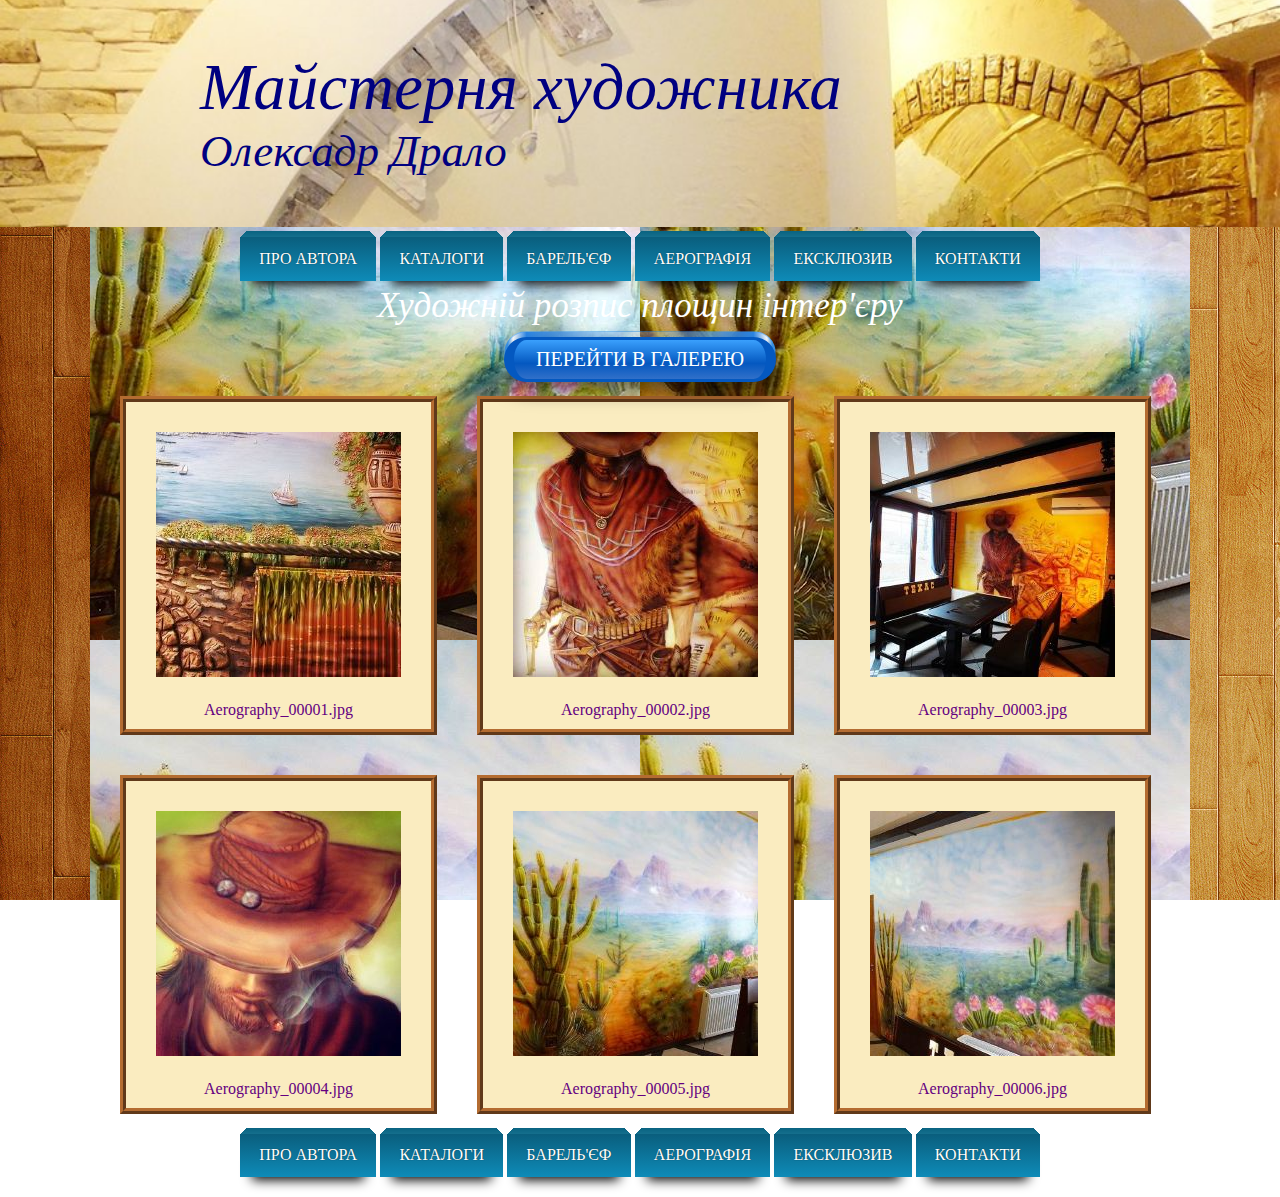
<file: Aero_file.html>
<!DOCTYPE html> 
<html lang="uk">          
<head>
	      <title>aero_file</title>
		  <meta charset="utf-8" >
		  <link href="style.css" type="text/css" rel="stylesheet">
</head>

    <body>
        <header>
		<h1>Майстерня художника</h1>
		<h2>Олексадр Драло</h2>
	    </header>
	<div class="catalog" id="fon_aero">	
	<div class="bottom">
	    <a href="index.html"           class="button23">ПРО АВТОРА</a>
	    <a href="index_works.html"     class="button23">КАТАЛОГИ  </a>
	    <a href="bas_relief_file.html" class="button23">БАРЕЛЬ'ЄФ </a>
		<a href="Aero_file.html"       class="button23">АЕРОГРАФІЯ</a>
		<a href="Products_file.html"   class="button23">ЕКСКЛЮЗИВ </a>
	    <a href="contact.html"         class="button23">КОНТАКТИ  </a>
	</div> 
	<h3 class="h3">Художній розпис площин інтер'єру</h3>
		 <div><a href="Aero_gallery.html" class="button2" tabindex="0"> ПЕРЕЙТИ В ГАЛЕРЕЮ...</a></div>

    <a href="aero_catalog/Aerography_00001.jpg">
	<div class="border_catalog"><img src="aero/Aerography_00001.jpg" alt="Aerography_00001.jpg">
	Aerography_00001.jpg</div></a>
	<a href="aero_catalog/Aerography_00002.jpg">
	<div class="border_catalog"><img src="aero/Aerography_00002.jpg" alt="Aerography_00001.jpg">
	Aerography_00002.jpg</div></a>
	<a href="aero_catalog/Aerography_00003.jpg">
	<div class="border_catalog"><img src="aero/Aerography_00003.jpg" alt="Aerography_00001.jpg">
	Aerography_00003.jpg</div></a>
	<a href="aero_catalog/Aerography_00004.jpg">
	<div class="border_catalog"><img src="aero/Aerography_00004.jpg" alt="Aerography_00001.jpg">
	Aerography_00004.jpg</div></a>
	<a href="aero_catalog/Aerography_00005.jpg">
	<div class="border_catalog"><img src="aero/Aerography_00005.jpg" alt="Aerography_00001.jpg">
	Aerography_00005.jpg</div></a>
	<a href="aero_catalog/Aerography_00006.jpg">
	<div class="border_catalog"><img src="aero/Aerography_00006.jpg" alt="Aerography_00001.jpg">
	Aerography_00006.jpg</div></a>
	
	<div class="bottom">
	    <a href="index.html"           class="button23">ПРО АВТОРА</a>
	    <a href="index_works.html"     class="button23">КАТАЛОГИ  </a>
	    <a href="bas_relief_file.html" class="button23">БАРЕЛЬ'ЄФ </a>
		<a href="Aero_file.html"       class="button23">АЕРОГРАФІЯ</a>
		<a href="Products_file.html"   class="button23">ЕКСКЛЮЗИВ </a>
	    <a href="contact.html"         class="button23">КОНТАКТИ  </a>
	</div> 
 
	
	
	</div>   
    </body>
</html>
</file>
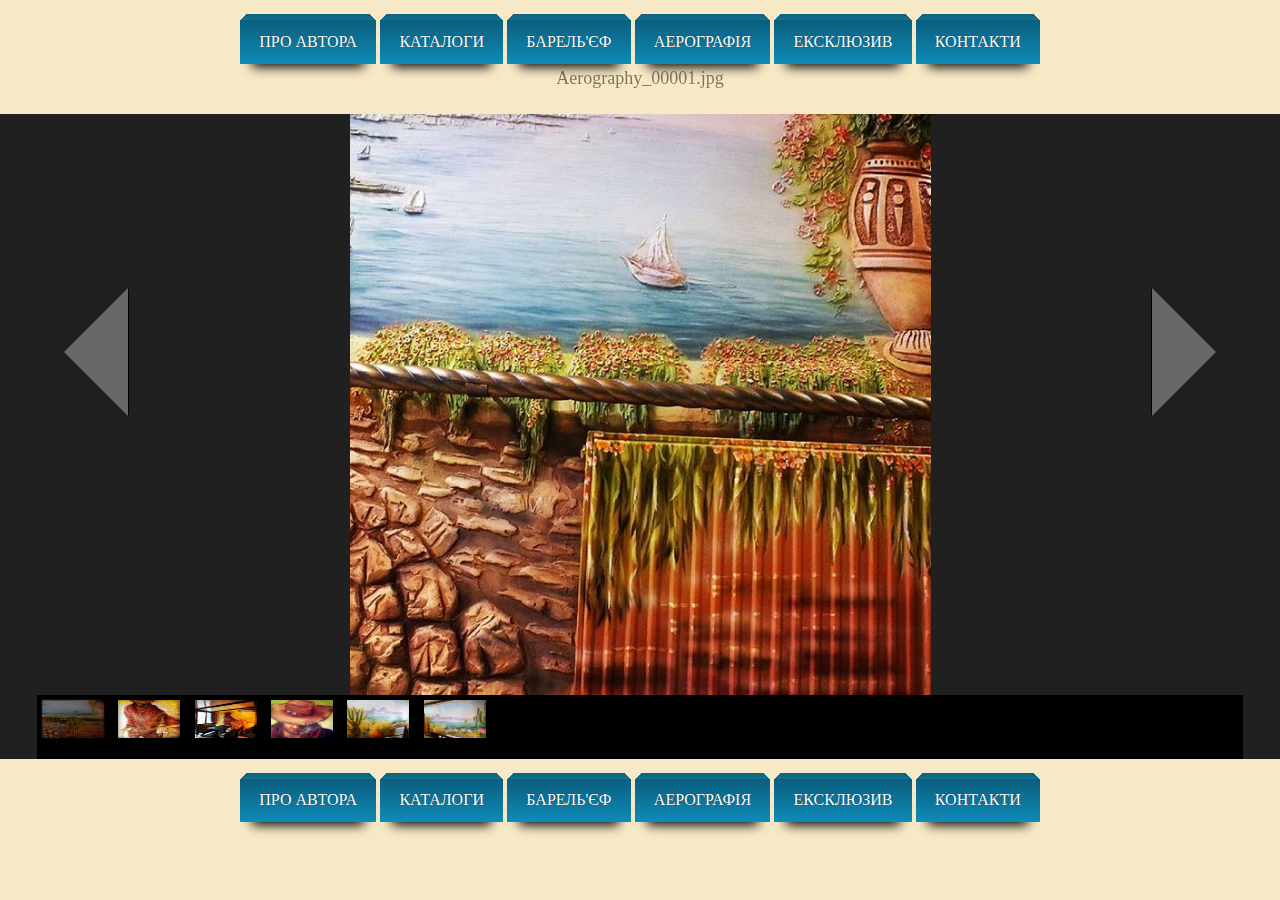
<file: Aero_gallery.html>
<!DOCTYPE html> 
<html lang="uk">          
<head>
	      <title>Галерея аэрографии</title>
		   <meta charset="utf-8" >
		   <link href="Gallery_aero.css" type="text/css" rel="stylesheet">
</head>
    <body id="gallery_fon">
    	<div class="bottom">
	    <a href="index.html" class="button23">ПРО АВТОРА</a>
	    <a href="index_works.html" class="button23">КАТАЛОГИ</a>
	    <a href="bas_relief_file.html" class="button23">БАРЕЛЬ'ЄФ</a>
		<a href="Aero_file.html" class="button23">АЕРОГРАФІЯ</a>
		<a href="Products_file.html" class="button23">ЕКСКЛЮЗИВ</a>
	    <a href="contact.html" class="button23">КОНТАКТИ</a>
	 </div>  
	<div class="block">
	<input type="radio" checked="checked" name="raz" id="raz1"/>
	<input type="radio" name="raz" id="raz2"/>
	<input type="radio" name="raz" id="raz3"/>
	<input type="radio" name="raz" id="raz4"/>
	<input type="radio" name="raz" id="raz5"/>
	<input type="radio" name="raz" id="raz6"/>

    <div class="gallery">
    <label for="raz1"  title="Aerography_00001.jpg"></label>
	<label for="raz2"  title="Aerography_00002.jpg"></label>
	<label for="raz3"  title="Aerography_00003.jpg"></label>
	<label for="raz4"  title="Aerography_00004.jpg"></label>
	<label for="raz5"  title="Aerography_00005.jpg"></label>
	<label for="raz6"  title="Aerography_00006.jpg"></label>
	</div>
	</div> 
    	<div class="bottom">
	    <a href="index.html" class="button23">ПРО АВТОРА</a>
	    <a href="index_works.html" class="button23">КАТАЛОГИ</a>
	    <a href="bas_relief_file.html" class="button23">БАРЕЛЬ'ЄФ</a>
		<a href="Aero_file.html" class="button23">АЕРОГРАФІЯ</a>
		<a href="Products_file.html" class="button23">ЕКСКЛЮЗИВ</a>
	    <a href="contact.html" class="button23">КОНТАКТИ</a>
	</div>  
	
    </body>
</html>
</file>
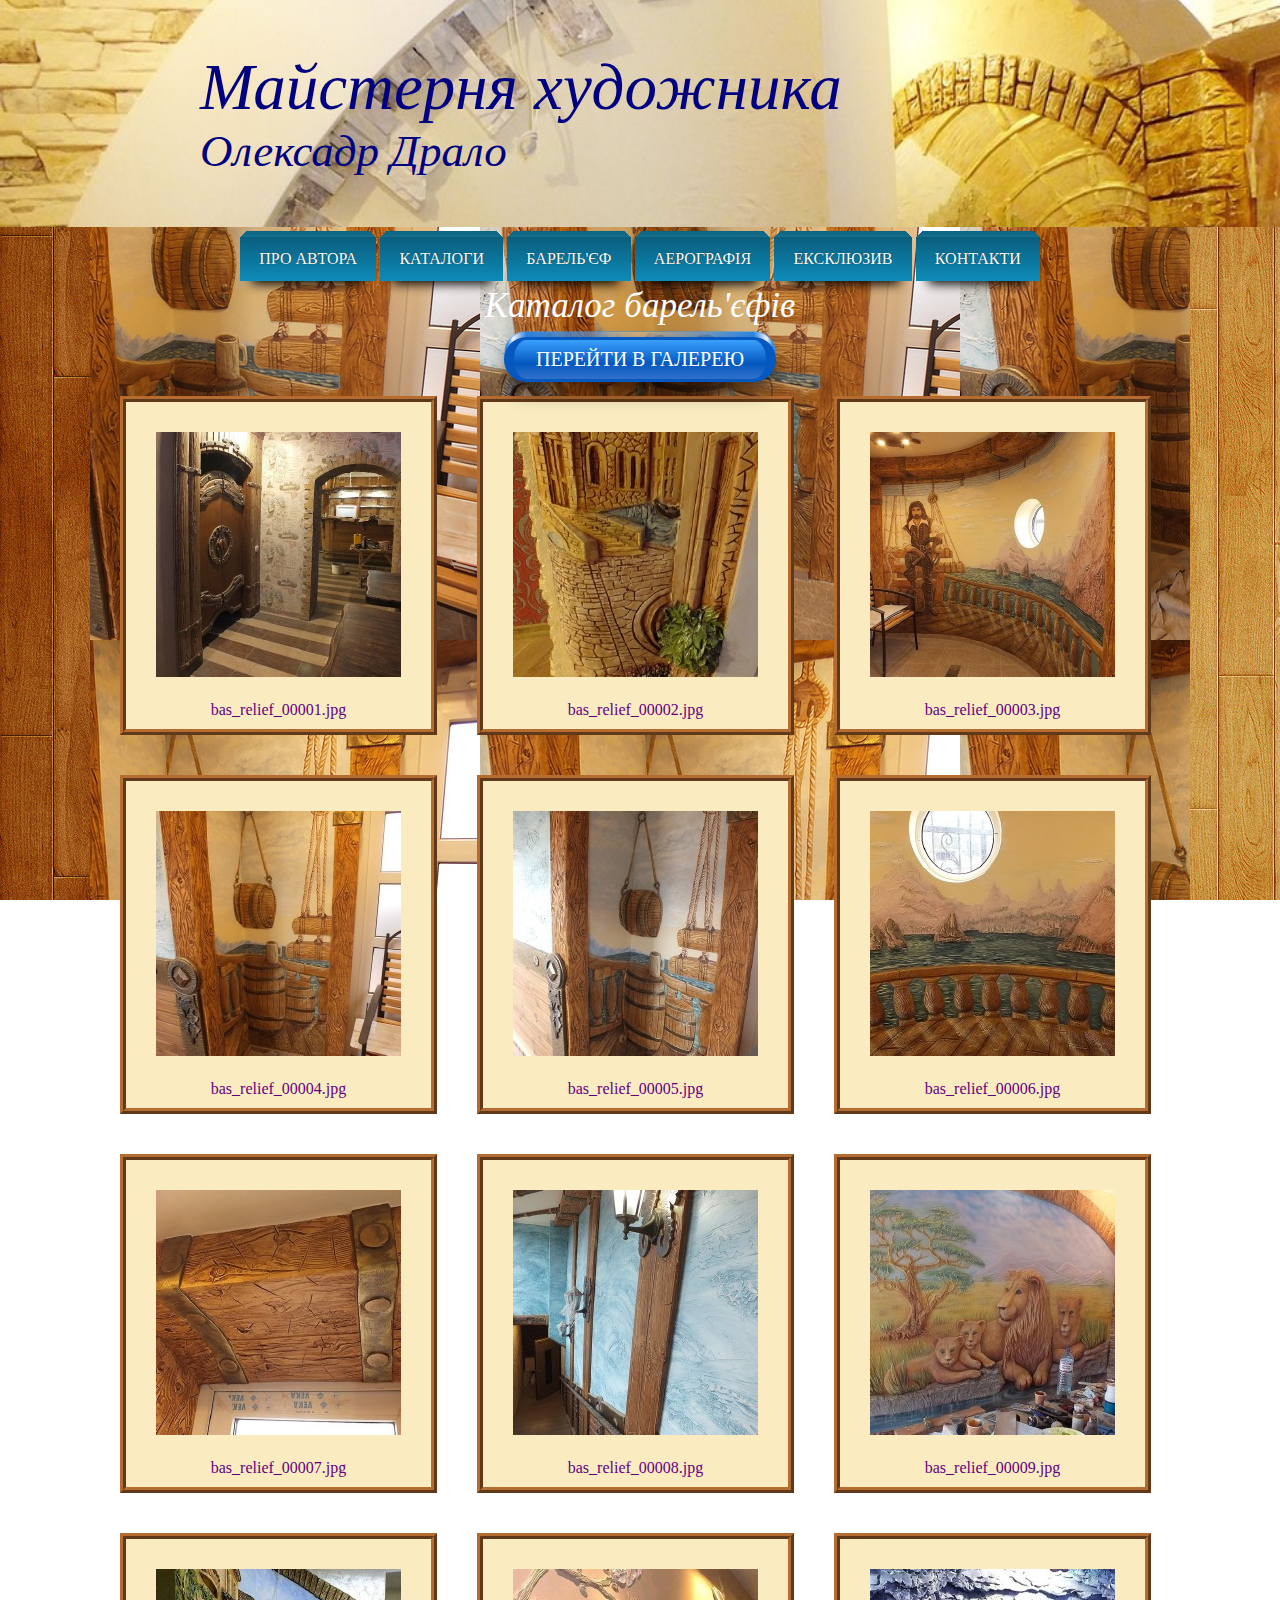
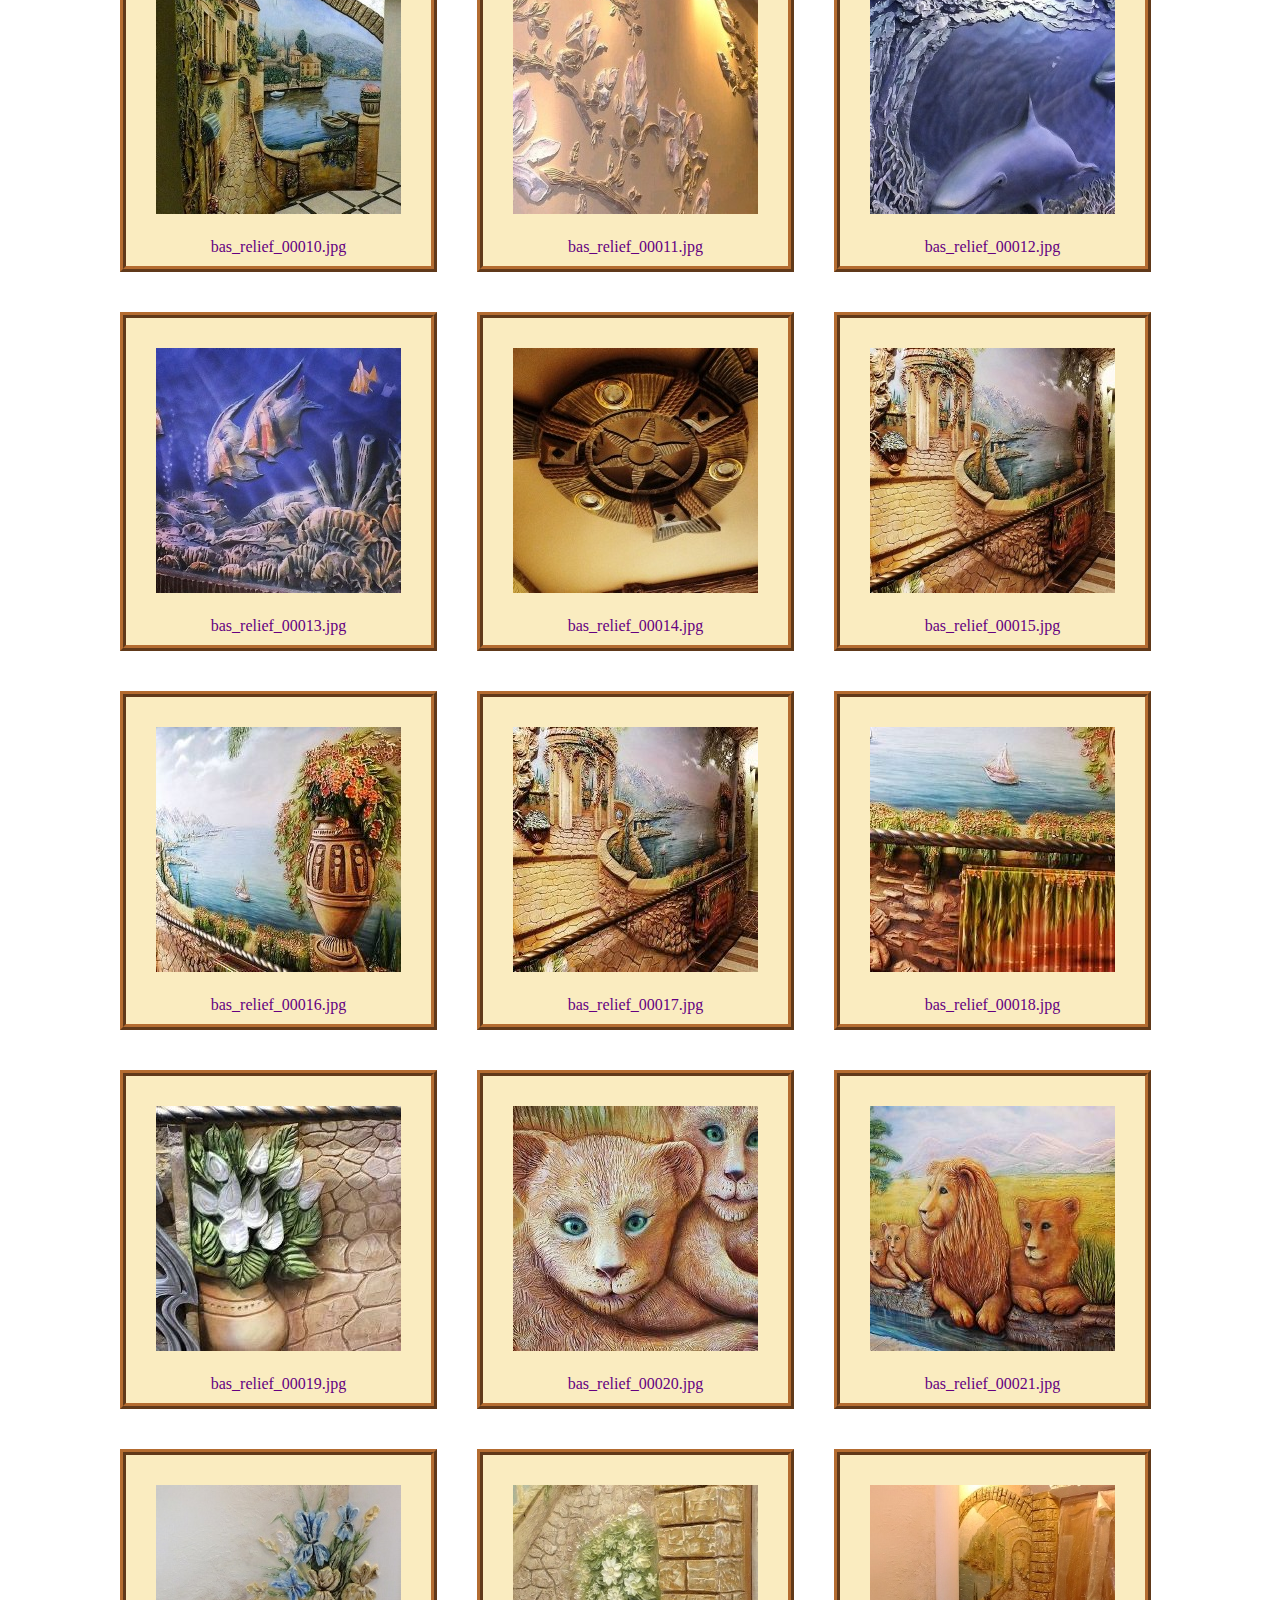
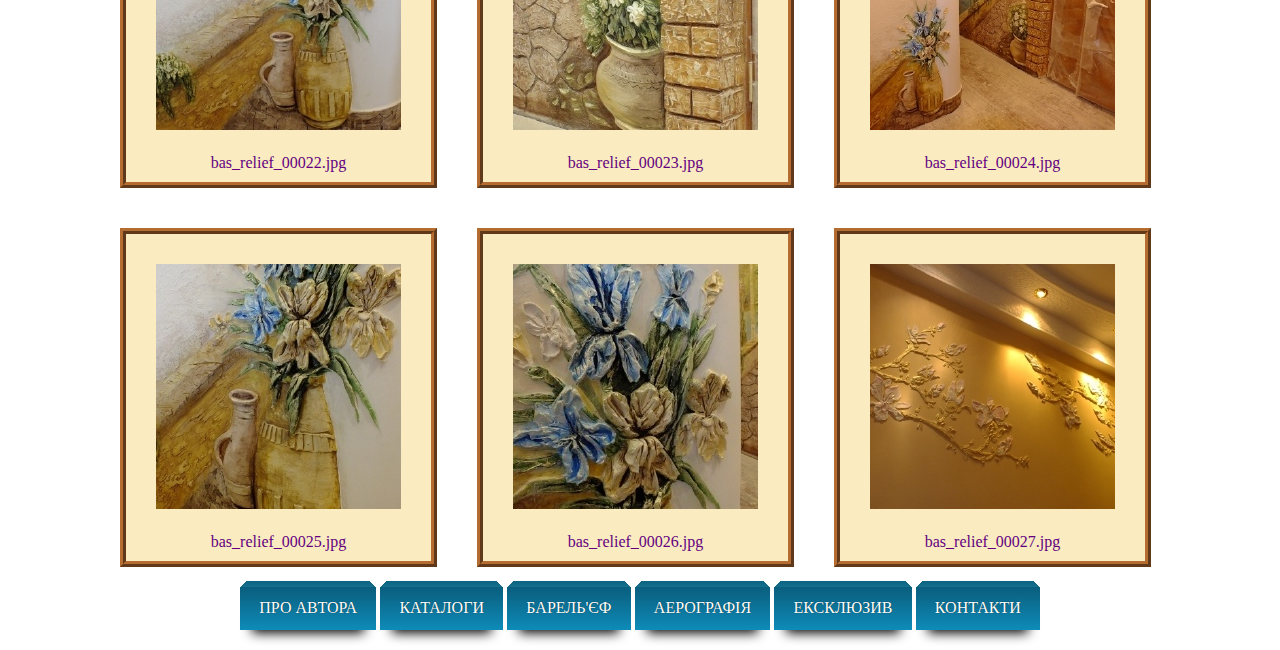
<file: bas_relief_file.html>
<!DOCTYPE html> 
<html lang="uk">          
<head>
	      <title>Bas-relief</title>
		  <meta charset="utf-8">
		  <link href="style.css" type="text/css" rel="stylesheet">
</head>

    <body>
    <header>
		<h1>Майстерня художника</h1>
		<h2>Олексадр Драло</h2>
    </header>
	<div class="catalog" id="fon_relif">
	<div class="bottom">
	    <a href="index.html" class="button23">ПРО АВТОРА</a>
	    <a href="index_works.html" class="button23">КАТАЛОГИ</a>
	    <a href="bas_relief_file.html" class="button23">БАРЕЛЬ'ЄФ</a>
		<a href="Aero_file.html" class="button23">АЕРОГРАФІЯ</a>
		<a href="Products_file.html" class="button23">ЕКСКЛЮЗИВ</a>
	    <a href="contact.html" class="button23">КОНТАКТИ</a>
	</div>  
	   <h3 class="h3">Каталог барель'єфів</h3>

	  <div><a href="gallery_bas_relief.html" class="button2" tabindex="0"> ПЕРЕЙТИ В ГАЛЕРЕЮ...</a></div>

	   
	<a href="bas-relief_catalog/bas_relitf_00001.jpg"><div class="border_catalog">
	<img src="bas-relief/bas_relitf_00001.jpg" alt="bas_relitf_00001">bas_relief_00001.jpg</div></a>
	<a href="bas-relief_catalog/bas_relitf_00002.jpg"><div class="border_catalog">
	<img src="bas-relief/bas_relitf_00002.jpg" alt="bas_relitf_00001">bas_relief_00002.jpg</div></a>   
	<a href="bas-relief_catalog/bas_relitf_00003.jpg"><div class="border_catalog">
	<img src="bas-relief/bas_relitf_00003.jpg" alt="bas_relitf_00001">bas_relief_00003.jpg</div></a>   
	<a href="bas-relief_catalog/bas_relitf_00004.jpg"><div class="border_catalog">
	<img src="bas-relief/bas_relitf_00004.jpg" alt="bas_relitf_00001">bas_relief_00004.jpg</div></a>
    <a href="bas-relief_catalog/bas_relitf_00005.jpg"><div class="border_catalog">
	<img src="bas-relief/bas_relitf_00005.jpg" alt="bas_relitf_00001">bas_relief_00005.jpg</div></a>
    <a href="bas-relief_catalog/bas_relitf_00006.jpg"><div class="border_catalog">
	<img src="bas-relief/bas_relitf_00006.jpg" alt="bas_relitf_00001">bas_relief_00006.jpg</div></a>
    <a href="bas-relief_catalog/bas_relitf_00007.jpg"><div class="border_catalog">
	<img src="bas-relief/bas_relitf_00007.jpg" alt="bas_relitf_00001">bas_relief_00007.jpg</div></a>   
    <a href="bas-relief_catalog/bas_relitf_00008.jpg"><div class="border_catalog">
	<img src="bas-relief/bas_relitf_00008.jpg" alt="bas_relitf_00001">bas_relief_00008.jpg</div></a>
    <a href="bas-relief_catalog/bas_relitf_00009.jpg"><div class="border_catalog">
	<img src="bas-relief/bas_relitf_00009.jpg" alt="bas_relitf_00001">bas_relief_00009.jpg</div></a>   
    <a href="bas-relief_catalog/bas_relitf_00010.jpg"><div class="border_catalog">
	<img src="bas-relief/bas_relitf_00010.jpg" alt="bas_relitf_00001">bas_relief_00010.jpg</div></a>   
    <a href="bas-relief_catalog/bas_relitf_00011.jpg"><div class="border_catalog">
	<img src="bas-relief/bas_relitf_00011.jpg" alt="bas_relitf_00001">bas_relief_00011.jpg</div></a>   
    <a href="bas-relief_catalog/bas_relitf_00012.jpg"><div class="border_catalog">
	<img src="bas-relief/bas_relitf_00012.jpg" alt="bas_relitf_00001">bas_relief_00012.jpg</div></a>   
    <a href="bas-relief_catalog/bas_relitf_00013.jpg"><div class="border_catalog">
	<img src="bas-relief/bas_relitf_00013.jpg" alt="bas_relitf_00001">bas_relief_00013.jpg</div></a>   
    <a href="bas-relief_catalog/bas_relitf_00014.jpg"><div class="border_catalog">
	<img src="bas-relief/bas_relitf_00014.jpg" alt="bas_relitf_00001">bas_relief_00014.jpg</div></a>   
    <a href="bas-relief_catalog/bas_relitf_00015.jpg"><div class="border_catalog">
	<img src="bas-relief/bas_relitf_00015.jpg" alt="bas_relitf_00001">bas_relief_00015.jpg</div></a>   
    <a href="bas-relief_catalog/bas_relitf_00016.jpg"><div class="border_catalog">
	<img src="bas-relief/bas_relitf_00016.jpg" alt="bas_relitf_00001">bas_relief_00016.jpg</div></a>   
    <a href="bas-relief_catalog/bas_relitf_00017.jpg"><div class="border_catalog">
	<img src="bas-relief/bas_relitf_00017.jpg" alt="bas_relitf_00001">bas_relief_00017.jpg</div></a>   
    <a href="bas-relief_catalog/bas_relitf_00018.jpg"><div class="border_catalog">
	<img src="bas-relief/bas_relitf_00018.jpg" alt="bas_relitf_00001">bas_relief_00018.jpg</div></a>   
    <a href="bas-relief_catalog/bas_relitf_00019.jpg"><div class="border_catalog">
	<img src="bas-relief/bas_relitf_00019.jpg" alt="bas_relitf_00001">bas_relief_00019.jpg</div></a>   
    <a href="bas-relief_catalog/bas_relitf_00020.jpg"><div class="border_catalog">
	<img src="bas-relief/bas_relitf_00020.jpg" alt="bas_relitf_00001">bas_relief_00020.jpg</div></a>   
    <a href="bas-relief_catalog/bas_relitf_00021.jpg"><div class="border_catalog">
	<img src="bas-relief/bas_relitf_00021.jpg" alt="bas_relitf_00001">bas_relief_00021.jpg</div></a>   
    <a href="bas-relief_catalog/bas_relitf_00022.jpg"><div class="border_catalog">
	<img src="bas-relief/bas_relitf_00022.jpg" alt="bas_relitf_00001">bas_relief_00022.jpg</div></a>   
    <a href="bas-relief_catalog/bas_relitf_00023.jpg"><div class="border_catalog">
	<img src="bas-relief/bas_relitf_00023.jpg" alt="bas_relitf_00001">bas_relief_00023.jpg</div></a>   
    <a href="bas-relief_catalog/bas_relitf_00024.jpg"><div class="border_catalog">
	<img src="bas-relief/bas_relitf_00024.jpg" alt="bas_relitf_00001">bas_relief_00024.jpg</div></a>   
    <a href="bas-relief_catalog/bas_relitf_00025.jpg"><div class="border_catalog">
	<img src="bas-relief/bas_relitf_00025.jpg" alt="bas_relitf_00001">bas_relief_00025.jpg</div></a>   
    <a href="bas-relief_catalog/bas_relitf_00026.jpg"><div class="border_catalog">
	<img src="bas-relief/bas_relitf_00026.jpg" alt="bas_relitf_00001">bas_relief_00026.jpg</div></a>   
    <a href="bas-relief_catalog/bas_relitf_00027.jpg"><div class="border_catalog">
	<img src="bas-relief/bas_relitf_00027.jpg" alt="bas_relitf_00001">bas_relief_00027.jpg</div></a>   
	
	<div class="bottom">
	    <a href="index.html" class="button23">ПРО АВТОРА</a>
	    <a href="index_works.html" class="button23">КАТАЛОГИ</a>
	    <a href="bas_relief_file.html" class="button23">БАРЕЛЬ'ЄФ</a>
		<a href="Aero_file.html" class="button23">АЕРОГРАФІЯ</a>
		<a href="Products_file.html" class="button23">ЕКСКЛЮЗИВ</a>
	    <a href="contact.html" class="button23">КОНТАКТИ</a>
	</div>  

    </div>
    </body>
</html>
</file>
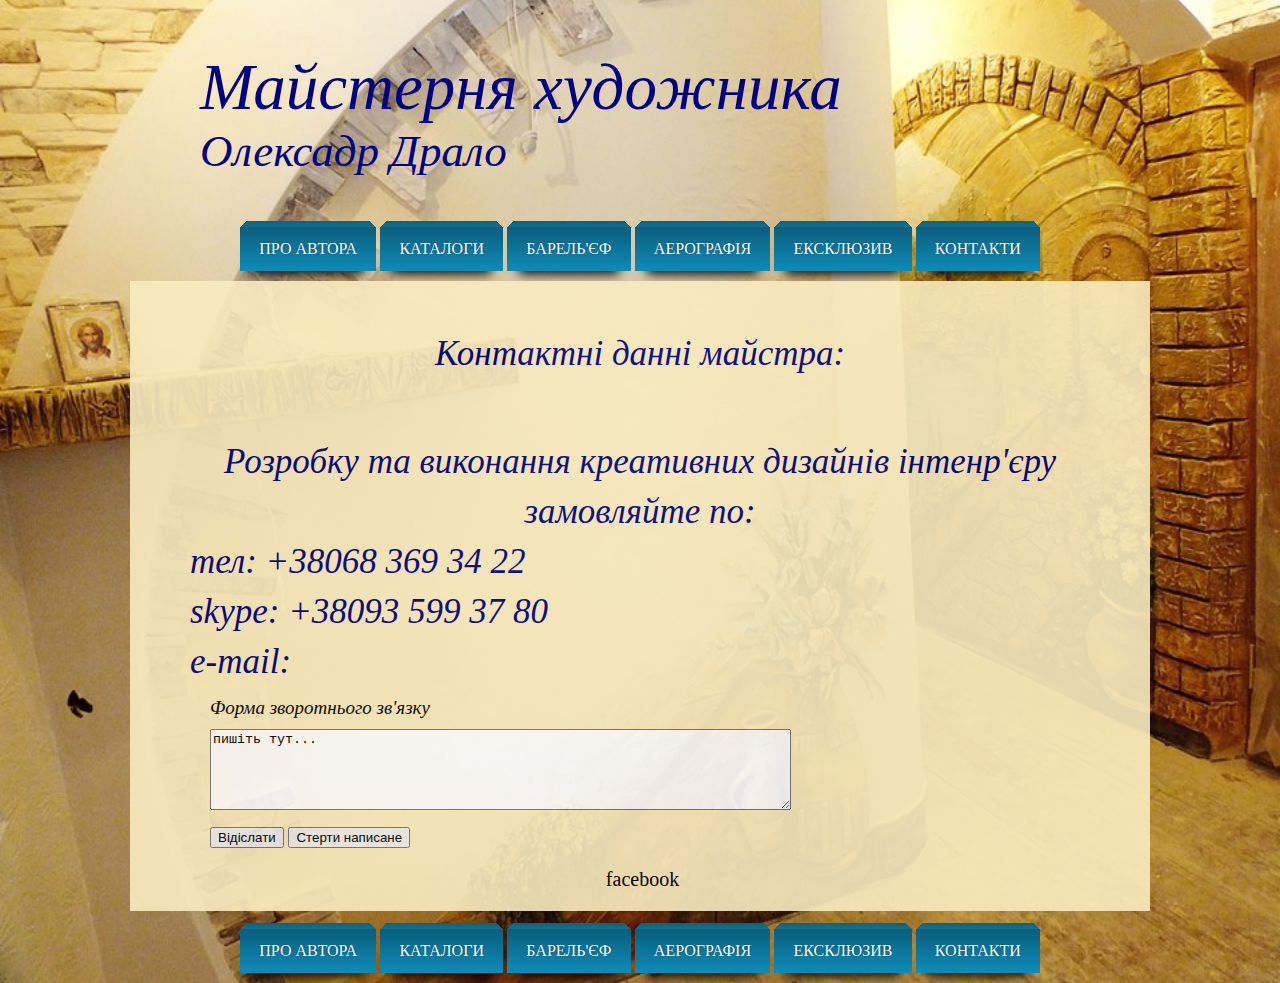
<file: contact.html>
<!DOCTYPE html> 
<html lang="uk">          
<head>
	      <title>Контакти</title>
		   <meta charset="utf-8" >
		  <link href="style.css" type="text/css" rel="stylesheet">
</head>

    <body id="contact_2">
    <header id="contact_1">
		<h1>Майстерня художника</h1>
		<h2>Олексадр Драло</h2>
	</header>
	
	<div class="bottom">
	    <a href="index.html" class="button23">ПРО АВТОРА</a>
	    <a href="index_works.html" class="button23">КАТАЛОГИ</a>
	    <a href="bas_relief_file.html" class="button23">БАРЕЛЬ'ЄФ</a>
		<a href="Aero_file.html" class="button23">АЕРОГРАФІЯ</a>
		<a href="Products_file.html" class="button23">ЕКСКЛЮЗИВ</a>
	    <a href="contact.html" class="button23">КОНТАКТИ</a>
	</div>  

        <section class="opac"><br>
		<h4 class="works_head"> Контактні данні майстра:</h4>
	<article><br>
		<h4 class="works_head">Розробку та виконання креативних дизайнів інтенр'єру<br>замовляйте по:</h4>
		
		<span class="works_head"> тел: +38068 369 34 22</span><br>
		<span class="works_head"> skype: +38093 599 37 80 </span><br>
		<span class="works_head"> e-mail:</span><br>
		
	<p><label for="auto">Форма зворотнього зв'язку</label></p>	
	<form action="formdata.php" method="POST" name="form1">
	 <p><textarea name="answer" cols="70" rows="5" id="auto">пишіть тут...</textarea></p>
	
	<p><input type="submit" name="submit" value="Відіслати">
	   <input type="reset"  name="reset"  value="Стерти написане"></p>
	</form>	 
	
    </article>
	<div class="bottom"> 
         <a href="https://www.facebook.com/dralow" class="button5" data-facebook>facebook</a>	
	</div>  	 
	</section><br>
	<div class="bottom">
	    <a href="index.html" class="button23">ПРО АВТОРА</a>
	    <a href="index_works.html" class="button23">КАТАЛОГИ</a>
	    <a href="bas_relief_file.html" class="button23">БАРЕЛЬ'ЄФ</a>
		<a href="Aero_file.html" class="button23">АЕРОГРАФІЯ</a>
		<a href="Products_file.html" class="button23">ЕКСКЛЮЗИВ</a>
	    <a href="contact.html" class="button23">КОНТАКТИ</a>
	</div>  
    </body>
</html>
</file>
<file: style.css>
html, body, div, span, h1, h2, h3, h4, h5, h6, p, em, img, strong,
sub, sup, b, u, i,  dl, dt, dd, ol, ul, li, fieldset, form, label, table,
tbody, tfoot, thead, tr, th, td, article, aside, canvas, details, figcaption,
figure, footer, header, hgroup, menu, nav, section, summary, time, mark,
audio, video {
	margin: 0; padding: 0; border: 0;
	outline: 0;                    /* обнул¤ем отступы и убираем бордюры */
	vertical-align: baseline;      /* приводим все к одной базовой линии */
	background: transparent;       /* чтобы не проскакивали левые фоны, установленные по умолчанию */
	font-size: 100%;               /* размер шрифта всем одинаковый */
}
h1, h2, h3, h4, h5, h6{font-weight:normal;}
html {
	min-height:100%; /* всегда показываем вертикальную полосу прокрутки  */
}
header{
	background:url(slides/slide_2.jpg) center center no-repeat;
	background-size:cover; background-repeat: no-repeat; background-attachment: fixed;
	color:#000080; padding:50px 20px 50px 200px;
	 margin:0 auto;max-width:1400px;
	}
h1{font-size:65px; font-style:italic; margin:0;}

h2{font-size:45px; font-style:italic;margin:0;}
	
.h3{
	font-size:35px; font-style:italic; text-align:center; padding:0px 0px 10px 0px;
    color:white; line-height:30px;  max-width:700px; margin:0 auto;
}
.h4{font-size:25px; font-style:italic; color:#000080; padding:0px 0px 0px 50px;}

.works_head
{   
    font-size:35px; font-style:italic; text-align:center; padding:20px 0px 0px 0px;
    color:#000080; line-height:50px;
}
img{padding:20px;}

body{
	/*background-color:#E0D3B3;*/
	 background:url(slides/fon_parket.jpg);
     background-attachment: fixed;
	 min-width:1115px;
	
	
}

section{
	  max-width:1000px;margin:0 auto; padding:  10px; background:#FAECC0;
	  background-repeat: no-repeat; background-attachment: fixed;text-align: justify; 
	  }
	  
article{max-width:900px; margin:0 auto; padding:  20px; }

.catalog{max-width:1080px; margin:0 auto; padding: 10px; text-align:center;
          background:url(products/product_slide_1.1.jpg); background-attachment: fixed;
		}
.opac{opacity: 0.9;}

.leftimg {
    float:left;               /* Выравнивание по левому краю */
    margin: 7px 7px 7px;      /* Отступы вокруг картинки */
   }
.menu{
	padding:0px 0px  0px 70px;
	font-size: 100%; float:left; border: black; 
   }
   
   p{font-size:19px; font-style:italic; text-indent:20px;margin-top:10px;} 
   
.block_foto{
	margin: 30px; padding-left: 30px; border: solid 2px white; 
	text-align:center;
	}
	#fon_trum{background:url(slides/slide_2.jpg);
	}
	#fon_texas{background:url(slides/fon_texas.jpg);
	}
	#fon_product{background:url(products/products_fon.jpg);
	}
	
.border{padding: 0px; border:  4px ridge white;}
.border_catalog{border:6px ridge #B46C31; padding:10px; width:285px; background:#FAECC0; 
                 float: left; margin:20px; cursor: pointer; }
				 
    #fon_relif{background:url(bas-relief_catalog/bas_relitf_00004.jpg);
	            background-repeat:repeat; background-attachment: fixed;
	}
    #fon_aero{background:url(aero_catalog/Aerography_00005.jpg);
	            background-repeat:repeat; background-attachment: fixed;
	}				 

	
				 
.border_catalog:hover{background: #DEFFAA; color: #000; border:6px ridge #F40600;}				 
	
.size{font-size:35px; line-height:70px;}
a{text-decoration:none;}
a:link{color:#640080;} a:visited{color:#000080;}	a:hover{color: #F01826;} a:active{color: #F01826;}

#rec{text-align:center; padding:5px; /*border: solid 2px white;*/ margin-left:20px;
     margin-right:20px; margin-top: 20px; background: url(slides/fon_parket.jpg);
	 background-repeat: no-repeat; background-attachment: fixed;}
	 
#contact_1{background:none;}	
#contact_2{background:url(slides/slide_2.jpg) center center no-repeat;
           background-size:cover; background-repeat: no-repeat; background-attachment: fixed;
}

/*-----------------------------------------------------------------------*/

a.button23 {
  display: inline-block;
  color: rgba(255,255,255,1.8);
  text-decoration: none;
  text-shadow: 0 0 1px rgb(3,43,58);
  padding: .8em 1.2em;
  background: #0E8BB8 linear-gradient(#0A5E7D, #0E8BB8);
  text-align:center;
  box-shadow:
   0 15px 12px -12px rgb(0,0,0),
   0 -2px 0 -1px rgb(20,110,140),
   0 -4px 0 -2px rgb(18,108,138),
   0 -6px 0 -3px rgb(16,106,136),
   0 -8px 0 -4px rgb(14,104,134),
   0 -10px 0 -5px rgb(12,102,132),
   0 -12px 0 -6px rgb(10,100,130);
}
a.button23:active {
  margin: 0 calc(2px + 6px) 2px 0;
  padding: calc(.8em - 2px) calc(1.2em - 6px - 2px);
  border-left: 2px solid rgb(150,150,150);
  border-right: 2px solid rgb(150,150,150);
  border-bottom: 2px solid rgb(230,230,230);
  background: rgb(44,160,202) linear-gradient(rgb(62,184,229), rgb(44,160,202));
  box-shadow: none;
  -webkit-transform: translate(6px, -6px);
  transform: translate(6px, -6px);
  text-align:center;
}
/*---------------------------------------------*/
a.button2, a.button2:before {
  display: inline-block;
  font-size: 20px;
  color: #fff;
  text-decoration: none;
  padding: 8px 15px;
  border-radius: 100px;
  border: solid rgb(4,88,192);
  border-width: 3px 10px;
  outline: none;
  opacity: 1;
  transition: .6s, opacity 0s 9999999s, visibility 0s 9999999s;
 
} 
a.button2 {
  position: relative;
  padding: calc(8px + 3px - 1px) calc(15px + 10px - 1px);
  border: 1px solid rgba(62,153,239,.5);
  background: linear-gradient(to left, rgb(62,153,239) 1%, #fff 3%, rgb(44,135,232) 8%, rgba(255,255,255,.3)50%, rgb(44,135,232) 92%, #fff 97%, rgb(62,153,239) 99%) no-repeat;
}
a.button2:before {
  content:  "ПЕРЕЙТИ В ГАЛЕРЕЮ";
  position:  absolute; 
  bottom: -7px;
  left: -1px;
  width: calc(100% - (15px + 10px - 1px)*2);
  background: #fff linear-gradient(rgb(58,160,253), rgb(4,88,192) 60%, rgb(49,112,201));
  box-shadow: 0 10px 18px rgba(0,0,0,.5);
}
a.button2:hover {
  -webkit-transform: scale(1.1, 1.1);
  transform: scale(1.1, 1.1);
}
a.button2:hover:before {
  border-color: #0766d8;
  background: #fff linear-gradient(#3fadff, #0766d8 60%, #3279dd);
}
a.button2:focus,
a.button2:active {
  -webkit-transform: scale(2, 2);
  transform: scale(2, 2);
  opacity: 0;
  visibility: hidden;
  transition: .4s;
}
.bottom{text-align:center; margin-bottom:10px;}
/*--------------------------------------contact----------------------------------------------*/

a.button5 {
  display: inline-block;
  color: #000;
  font-size: 20px;
  text-decoration: none;

  padding: 0 5px;
  outline: none;
  border-radius: 2px;
}
a.button5:before {
  display: inline-block;
  vertical-align: middle;
  line-height: 1;  /* для больших картинок 0 */
  padding-right: 5px;
}
a.button5[data-twitter]:before {content: url(http://favicon.yandex.net/favicon/twitter.com);}
a.button5[data-vk]:before {content: url(http://favicon.yandex.net/favicon/vk.com);}
a.button5[data-facebook]:before {content: url(http://favicon.yandex.net/favicon/facebook.com);}
a.button5:hover {
  background: linear-gradient(#ececeb, #eaeaea);
  box-shadow:
   inset rgba(0,0,0,.5) 0 -1px 1px,
   inset rgba(0,0,0,.2) 0 1px,
   inset #fff 0 2px,
   rgba(0,0,0,.2) 0 1px 1px;
}
a.button5:active {
  background: linear-gradient(rgba(0,0,0,.2), rgba(0,0,0,.1));
  box-shadow:
   inset rgba(0,0,0,.8) 0 1px 2px,
   inset rgba(0,0,0,.05) 0 -1px 0,
   #fff 0 1px 1px;
}
/*---------------------------------сдвиг вниз------------------------------------------------*/

.transition-translate {
  position: relative;
  top: 0;
  z-index: 5;
  margin: 0 auto;
  padding: 0px;
  border: 4px ridge white;
  cursor: pointer;
  transition: 0.2s linear;
}
.transition-translate:hover {
  top: 10px;
}
/*------------увеличение размера при наведении------------------------------------------------*/
.transition-scale {
  position: relative;
  z-index: 2;
  margin: 0 auto;
  padding: 0px;
  text-align: center;
  max-width: 200px;
  font-size: 20px;
   border: 4px ridge white;
  cursor: pointer;
  transition: 0.3s linear;
}
.transition-scale:hover {
  -webkit-transform: scale(2);
  transform: scale(1.2);
}

.blok {
  background: #808991;
  color: #FFF;
  cursor: pointer;
}
.blok:hover {
  background: #D0D941;
  color: #000;
}
</file>
<file: Gallery_aero.css>
body{margin:20px 0;
    background-color:#FAECC0;
	min-width:850px;
}
.block{
	background:#202020;
}
#gallery_fon{background-color:#F8E9C6;
}
.bottom{text-align:center; margin:20px auto 50px auto;}
/*простая галерея*/
input[name="raz"] {display: none;}
.gallery {position: relative;
          padding-top: 45%;
          margin:0 2.3em;
		  line-height:0;
		  border-bottom: 4em solid;
		  background: no-repeat 50% 0;
		  background-size: auto 100%;} /* стиль блока */ 

.gallery label {display: inline-block;
             width: 6%;
			 height: 3em;
			 margin-bottom: -3em;
			 background: no-repeat 50% 50%;
			 background-size: calc(100% - 10px) calc(100% - 10px);
			 cursor: pointer;}
			 
.gallery label:hover {background-color: #FF1D19;}  /* стиль при наведении на миниатюру */ 
#raz1:checked ~ .gallery label:nth-of-type(1),     /* стиль активного пункта */ 
#raz2:checked ~ .gallery label:nth-of-type(2),
#raz3:checked ~ .gallery label:nth-of-type(3),
#raz4:checked ~ .gallery label:nth-of-type(4),
#raz5:checked ~ .gallery label:nth-of-type(5),
#raz6:checked ~ .gallery label:nth-of-type(6){opacity: .5; cursor: default;}



#raz1:checked ~ .gallery, .gallery label:nth-of-type(1) {background-image: url(aero_catalog/Aerography_00001.jpg);}
#raz2:checked ~ .gallery, .gallery label:nth-of-type(2) {background-image: url(aero_catalog/Aerography_00002.jpg);}
#raz3:checked ~ .gallery, .gallery label:nth-of-type(3) {background-image: url(aero_catalog/Aerography_00003.jpg);}
#raz4:checked ~ .gallery, .gallery label:nth-of-type(4) {background-image: url(aero_catalog/Aerography_00004.jpg);}
#raz5:checked ~ .gallery, .gallery label:nth-of-type(5) {background-image: url(aero_catalog/Aerography_00005.jpg);}
#raz6:checked ~ .gallery, .gallery label:nth-of-type(6) {background-image: url(aero_catalog/Aerography_00006.jpg);}

.gallery label:before { /* абзац создаёт кнопки-стрелки, которые можно и не использовать */ 
        position: absolute; top: 30%; border-width: 4em 4em; border-style: solid;}
 
#raz1:checked ~ .gallery label:nth-of-type(2):before, 
#raz2:checked ~ .gallery label:nth-of-type(3):before,
#raz3:checked ~ .gallery label:nth-of-type(4):before,
#raz4:checked ~ .gallery label:nth-of-type(5):before,
#raz5:checked ~ .gallery label:nth-of-type(6):before,
#raz6:checked ~ .gallery label:nth-of-type(1):before {content: "";
                                                   right: -2.3em;
												   border-color: transparent transparent transparent #686868;
												   box-shadow: -2px 0 0 -1px #000;
												   }
#raz1:checked ~ .gallery label:nth-of-type(6):before,
#raz2:checked ~ .gallery label:nth-of-type(1):before, 
#raz3:checked ~ .gallery label:nth-of-type(2):before, 
#raz4:checked ~ .gallery label:nth-of-type(3):before, 
#raz5:checked ~ .gallery label:nth-of-type(4):before, 
#raz6:checked ~ .gallery label:nth-of-type(5):before {content: "";
                                                     left: -2.3em;
												     border-color: transparent #686868 transparent transparent;
												     box-shadow: 2px 0 0 -1px #000;
													}

#raz1:checked ~ .gallery label:nth-of-type(1):after, /* абзац создаёт названия к изображениям, которые можно и не использовать */ 
#raz2:checked ~ .gallery label:nth-of-type(2):after, 
#raz3:checked ~ .gallery label:nth-of-type(3):after, 
#raz4:checked ~ .gallery label:nth-of-type(4):after, 
#raz5:checked ~ .gallery label:nth-of-type(5):after,
#raz6:checked ~ .gallery label:nth-of-type(6):after{content: attr(title);
                                                   position: absolute;
												   top: -2em; left: 0;
												   width: 100%; text-align: center; 
												   font-size:18px;
												   }

/*кнопки навигации*/
a.button23 {
  display: inline-block;
  color: rgba(255,255,255, 1.8);
  text-decoration: none;
  text-shadow: 0 0 1px rgb(3,43,58);
  padding: .8em 1.2em;
  background: #0E8BB8 linear-gradient(#0A5E7D, #0E8BB8);
  text-align:center;
  box-shadow:
   0 15px 12px -12px rgb(0,0,0),
   0 -2px 0 -1px rgb(20,110,140),
   0 -4px 0 -2px rgb(18,108,138),
   0 -6px 0 -3px rgb(16,106,136),
   0 -8px 0 -4px rgb(14,104,134),
   0 -10px 0 -5px rgb(12,102,132),
   0 -12px 0 -6px rgb(10,100,130);
}
a.button23:active {
  margin: 0 calc(2px + 6px) 2px 0;
  padding: calc(.8em - 2px) calc(1.2em - 6px - 2px);
  border-left: 2px solid rgb(150,150,150);
  border-right: 2px solid rgb(150,150,150);
  border-bottom: 2px solid rgb(230,230,230);
  background: rgb(44,160,202) linear-gradient(rgb(62,184,229), rgb(44,160,202));
  box-shadow: none;
  -webkit-transform: translate(6px, -6px);
  transform: translate(6px, -6px);
  text-align:center;
}
</file>
